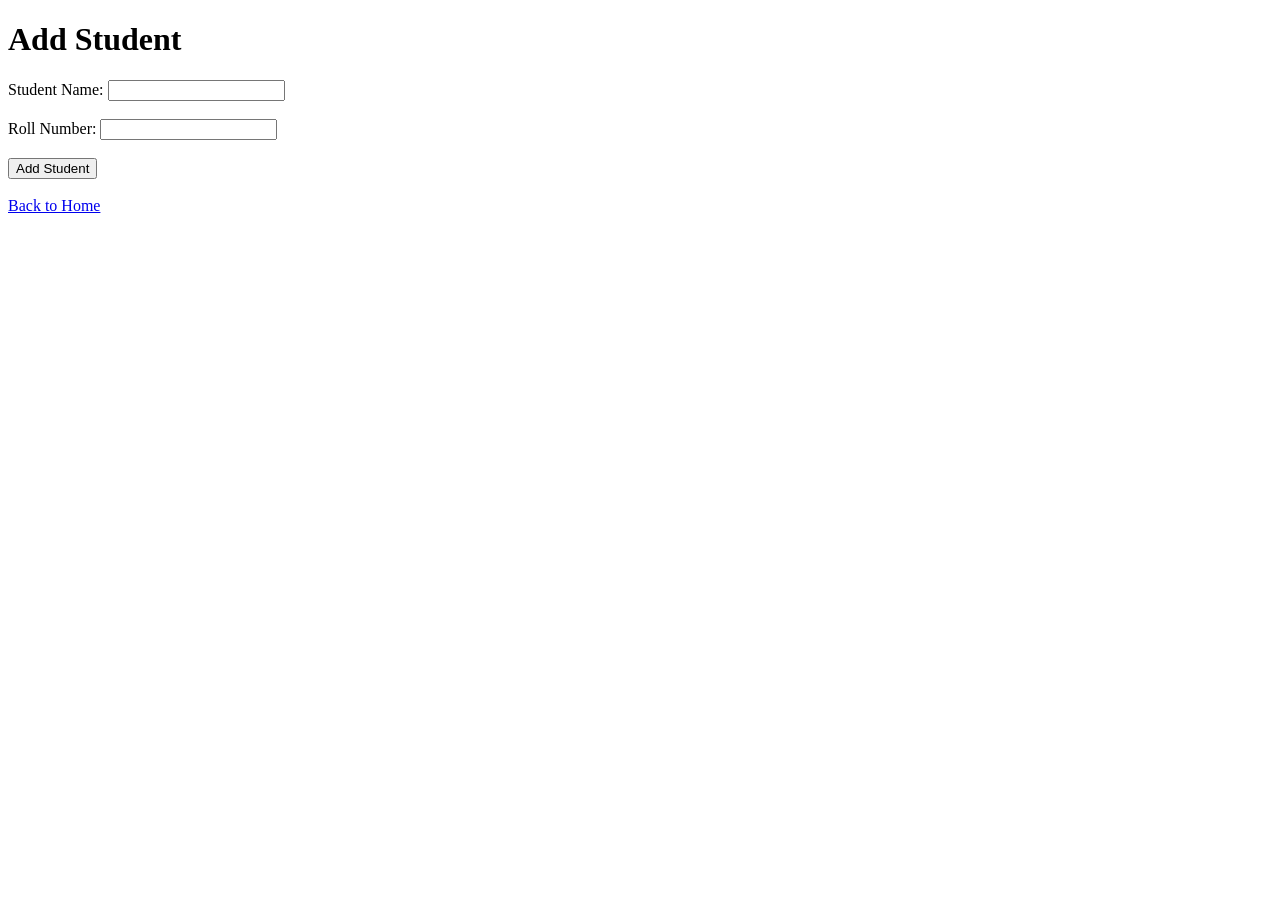
<file: templates/add_student.html>
<!DOCTYPE html>
<html>
<head>
    <title>Add Student</title>
</head>

<body>

<h1>Add Student</h1>

<form method="POST">

    <label>Student Name:</label>
    <input type="text" name="name" required>

    <br><br>

    <label>Roll Number:</label>
    <input type="text" name="roll_no" required>

    <br><br>

    <button type="submit">Add Student</button>

</form>

<br>

<a href="/">Back to Home</a>

</body>
</html>
</file>
